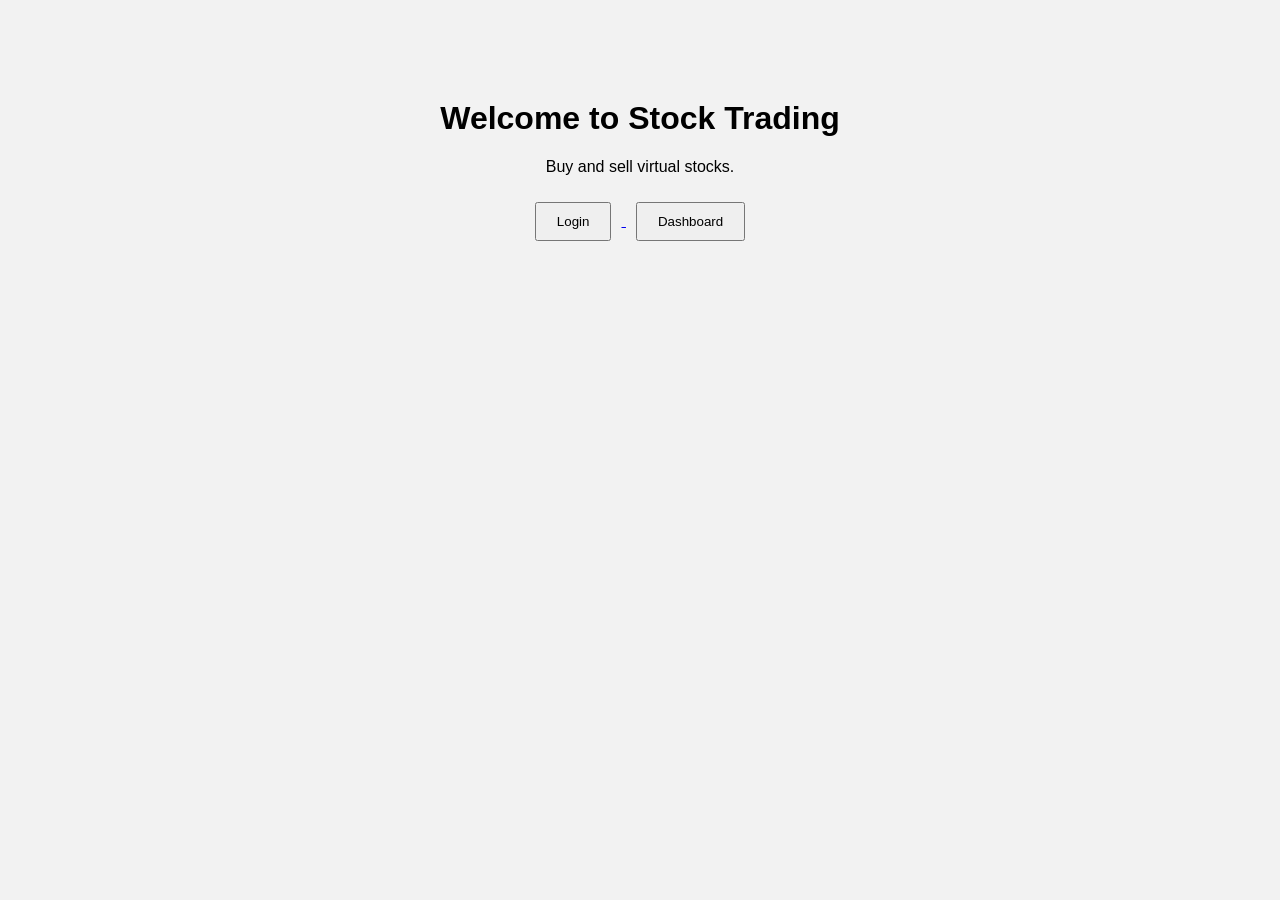
<file: index.html>
<!DOCTYPE html>
<html>
<head>
    <title>Stock Trading Website</title>
    <link rel="stylesheet" href="style.css">
</head>
<body>

    <h1>Welcome to Stock Trading</h1>

    <p>Buy and sell virtual stocks.</p>

    <a href="login.html">
        <button>Login</button>
    </a>

    <a href="dashboard.html">
        <button>Dashboard</button>
    </a>

</body>
</html>
</file>
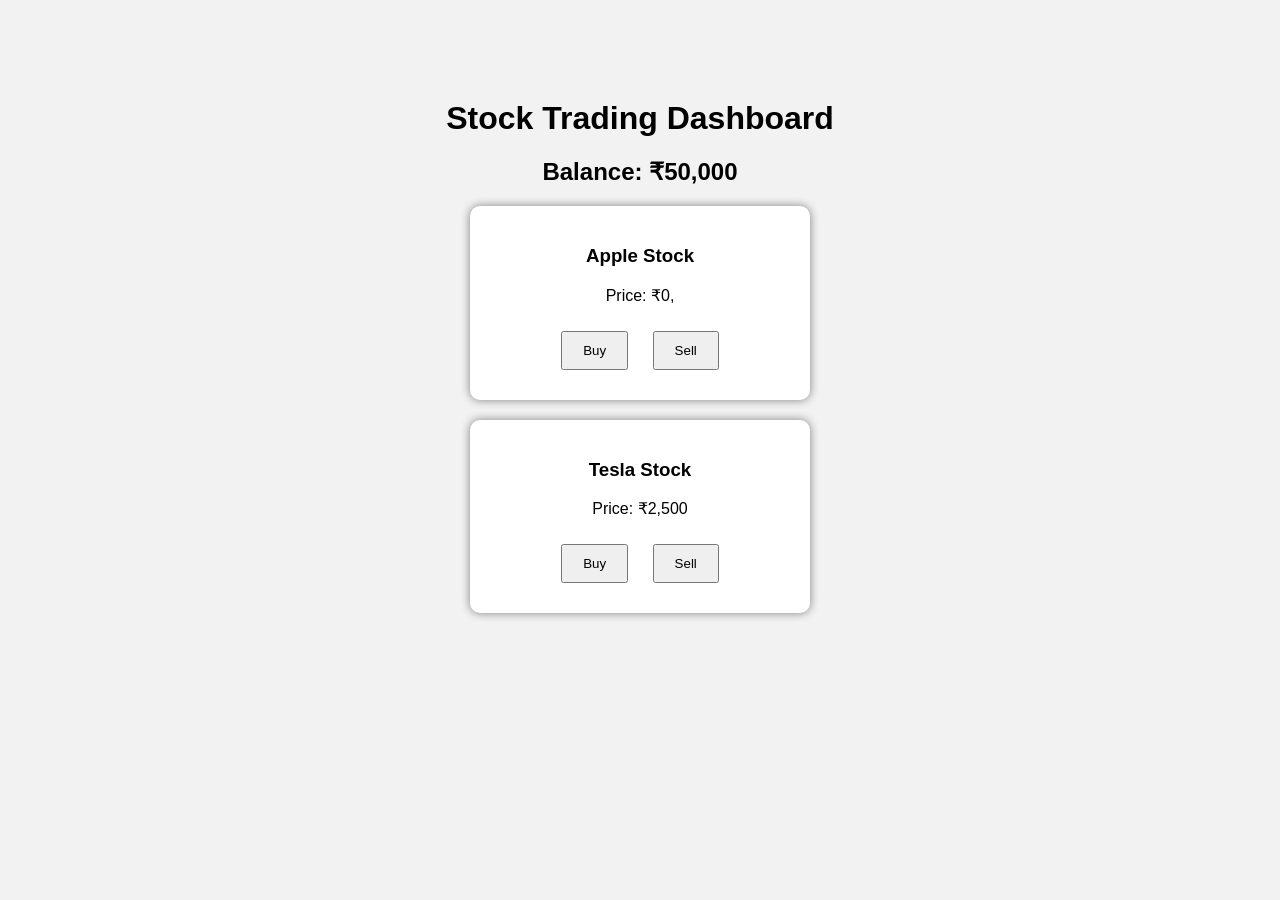
<file: dashboard.html>
<!DOCTYPE html>
<html>
<head>
    <title>Stock Dashboard</title>
    <link rel="stylesheet" href="style.css">
</head>
<body>

    <h1>Stock Trading Dashboard</h1>

    <h2>Balance: ₹50,000</h2>

    <div class="stock-card">
        <h3>Apple Stock</h3>
        <p>Price: ₹0,</p>
        <button onclick="buyStock()">Buy</button>
        <button onclick="sellStock()">Sell</button>
    </div>

    <div class="stock-card">
        <h3>Tesla Stock</h3>
        <p>Price: ₹2,500</p>
        <button onclick="buyStock()">Buy</button>
        <button onclick="sellStock()">Sell</button>
    </div>

    <script src="script.js"></script>

</body>
</html>
</file>
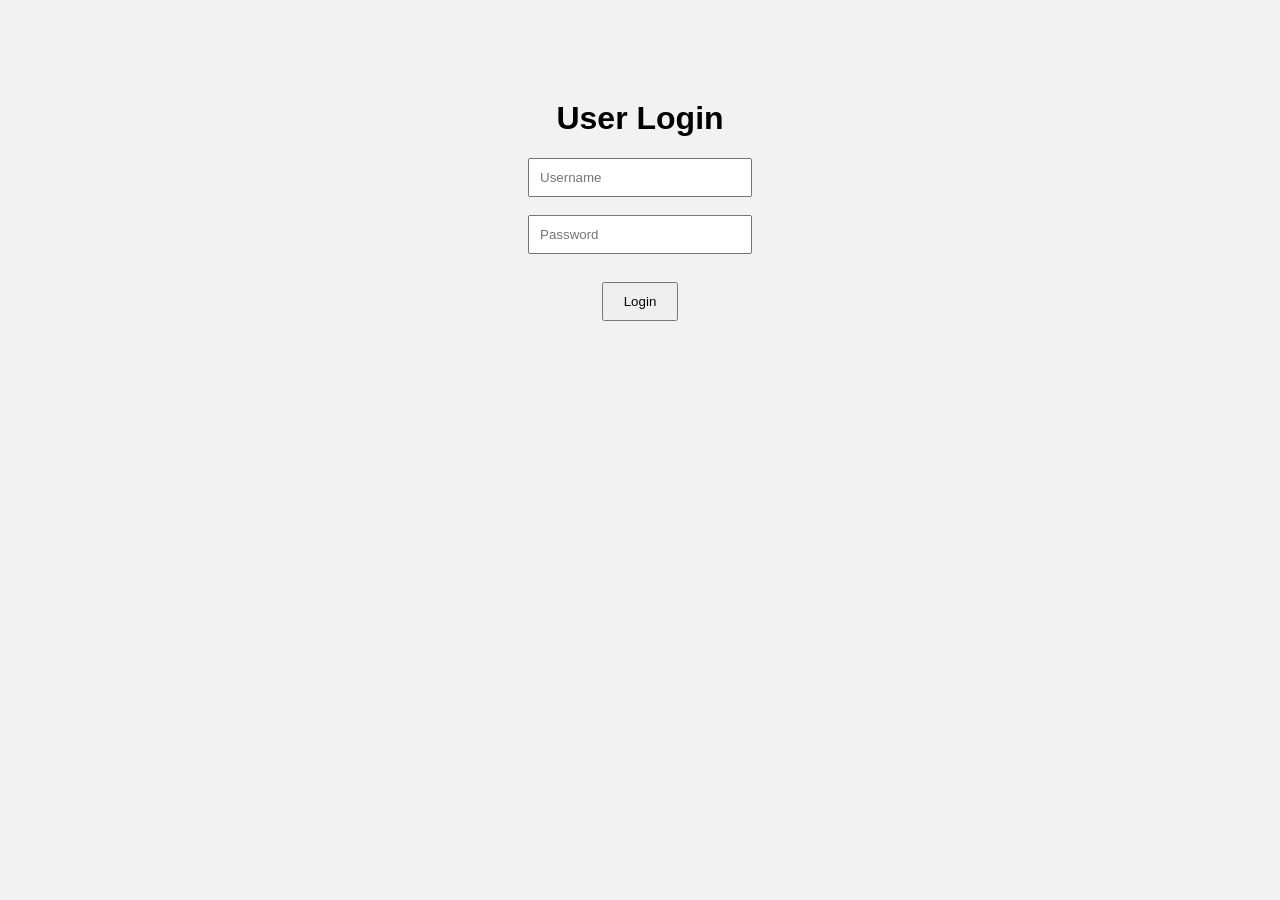
<file: login.html>
<!DOCTYPE html>
<html>
<head>
    <title>Login</title>
    <link rel="stylesheet" href="style.css">
</head>
<body>

    <h1>User Login</h1>

    <input type="text" placeholder="Username">
    <br><br>

    <input type="password" placeholder="Password">
    <br><br>

    <button onclick="login()">Login</button>

    <script src="script.js"></script>

</body>
</html>
</file>
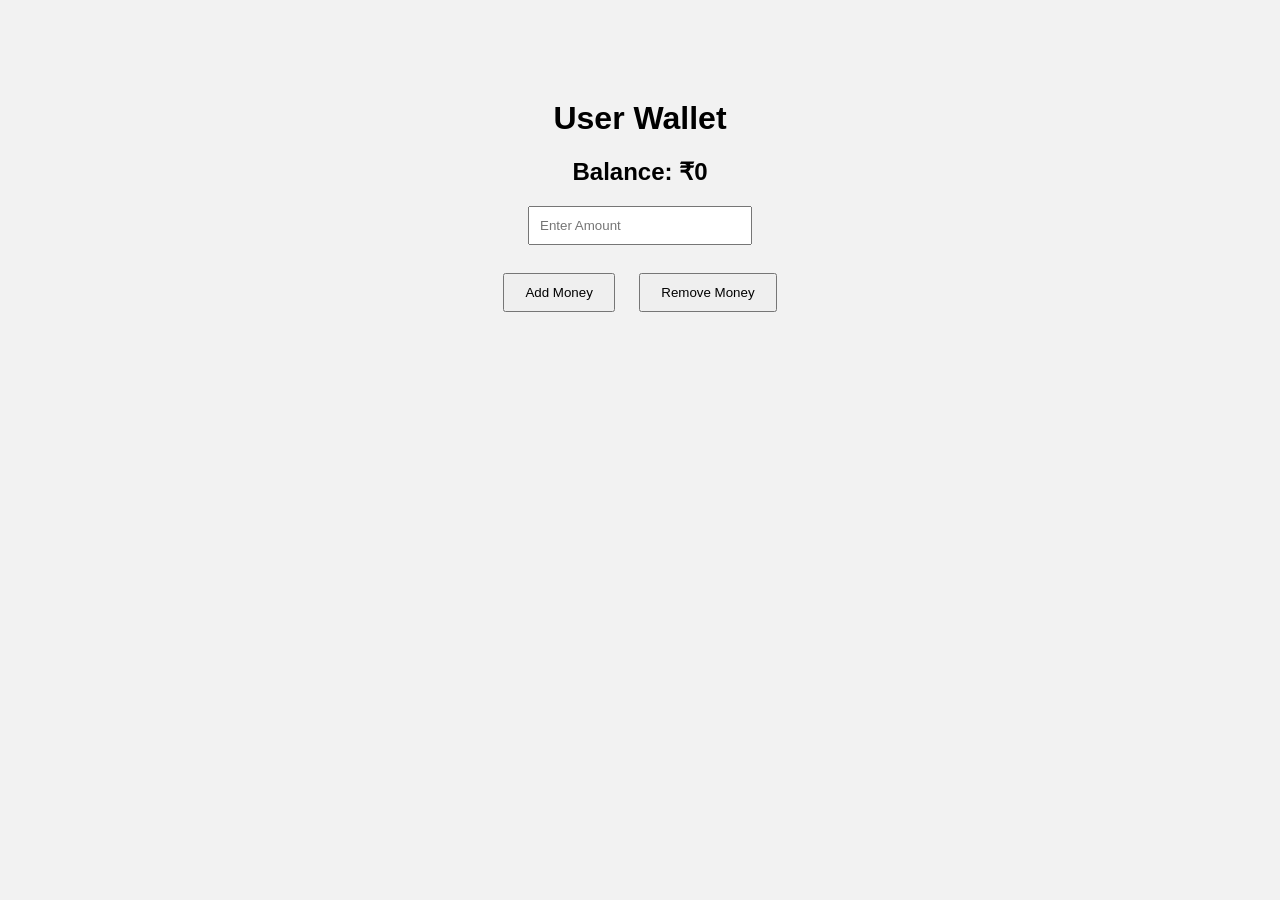
<file: wallet.html>
<!DOCTYPE html>
<html>
<head>
    <title>User Wallet</title>
    <link rel="stylesheet" href="style.css">
</head>
<body>

    <h1>User Wallet</h1>

    <h2 id="balance">Balance: ₹0</h2>

    <input type="number" id="amount" placeholder="Enter Amount">
    <br><br>

    <button onclick="addMoney()">Add Money</button>
    <button onclick="removeMoney()">Remove Money</button>

    <script src="wallet.js"></script>

</body>
</html>
</file>
<file: style.css>
body {
    font-family: Arial;
    background: #f2f2f2;
    text-align: center;
}

.stock-card {
    background: white;
    width: 300px;
    margin: 20px auto;
    padding: 20px;
    border-radius: 10px;
    box-shadow: 0 0 10px gray;
}

button {
    padding: 10px 20px;
    margin: 5px;
    cursor: pointer;
}
body {
    font-family: Arial;
    text-align: center;
    margin-top: 100px;
}

input {
    padding: 10px;
    width: 200px;
}

button {
    padding: 10px 20px;
    margin: 10px;
}
</file>
